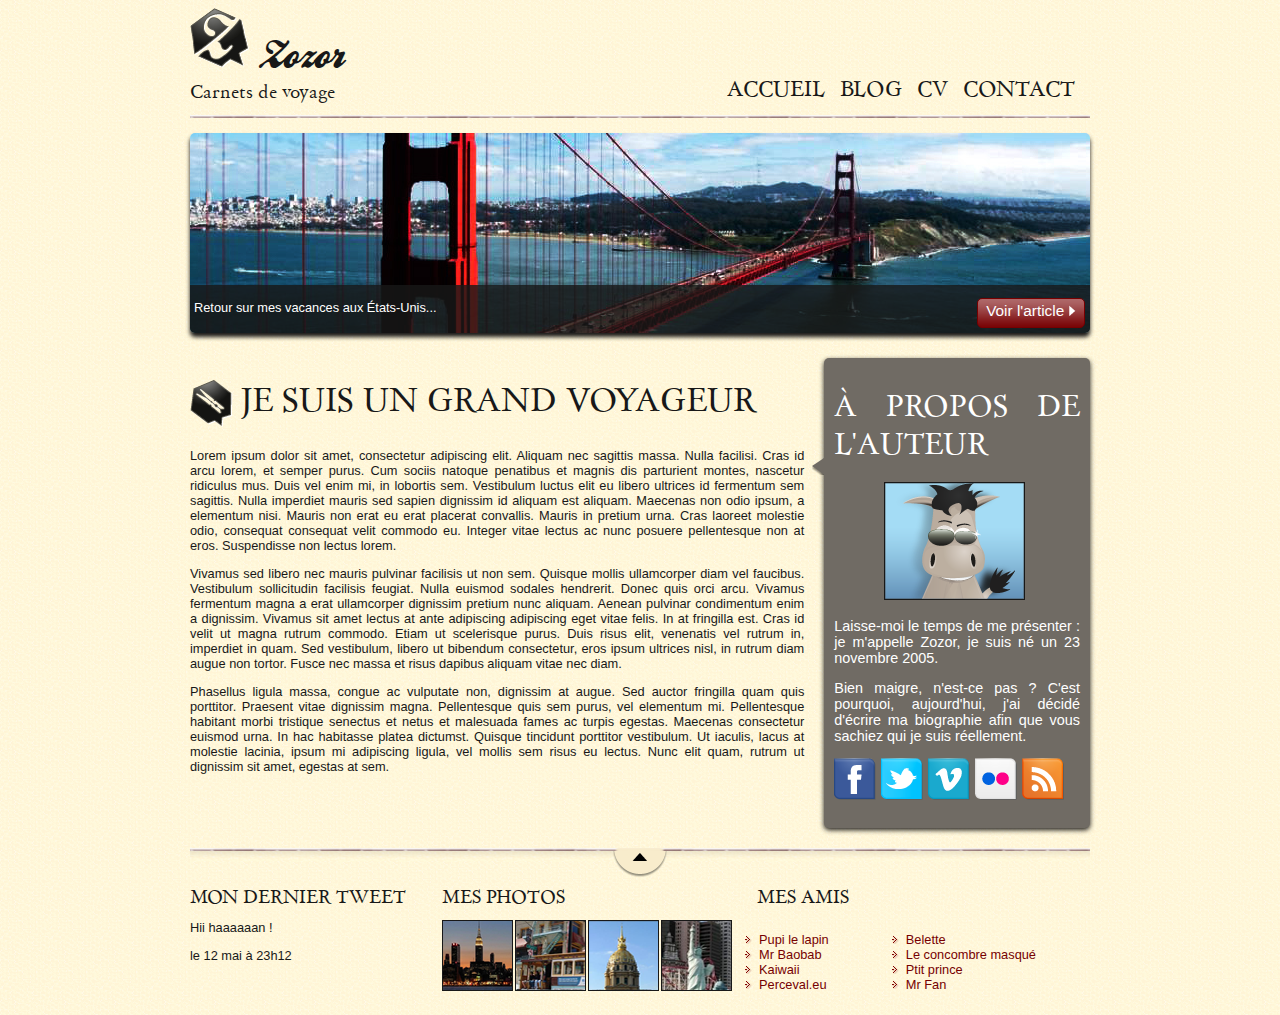
<file: index.html>
<!DOCTYPE html>

<html>

    <head>

        <meta charset="utf-8" />

        <link rel="stylesheet" href="zozor.css" />

        <title>Zozor - Carnets de voyage</title>

    </head>

    

    <body>

        <div id="bloc_page">

            <header>

                <div id="titre_principal">

                    <div id="logo">

                        <img src="images/zozor_logo.png" alt="Logo de Zozor" />

                        <h1>Zozor</h1>    

                    </div>

                    <h2>Carnets de voyage</h2>

                </div>

                

                <nav>

                    <ul>

                        <li><a href="#">Accueil</a></li>

                        <li><a href="#">Blog</a></li>

                        <li><a href="#">CV</a></li>

                        <li><a href="#">Contact</a></li>

                    </ul>

                </nav>

            </header>

            

            <div id="banniere_image">

                <div id="banniere_description">

                    Retour sur mes vacances aux États-Unis...

                    <a href="#" class="bouton_rouge">Voir l'article <img src="images/flecheblanchedroite.png" alt="" /></a>

                </div>

            </div>

            

            <section>

                <article>

                    <h1><img src="images/ico_epingle.png" alt="Catégorie voyage" class="ico_categorie" />Je suis un grand voyageur</h1>

                    <p>Lorem ipsum dolor sit amet, consectetur adipiscing elit. Aliquam nec sagittis massa. Nulla facilisi. Cras id arcu lorem, et semper purus. Cum sociis natoque penatibus et magnis dis parturient montes, nascetur ridiculus mus. Duis vel enim mi, in lobortis sem. Vestibulum luctus elit eu libero ultrices id fermentum sem sagittis. Nulla imperdiet mauris sed sapien dignissim id aliquam est aliquam. Maecenas non odio ipsum, a elementum nisi. Mauris non erat eu erat placerat convallis. Mauris in pretium urna. Cras laoreet molestie odio, consequat consequat velit commodo eu. Integer vitae lectus ac nunc posuere pellentesque non at eros. Suspendisse non lectus lorem.</p>

                    <p>Vivamus sed libero nec mauris pulvinar facilisis ut non sem. Quisque mollis ullamcorper diam vel faucibus. Vestibulum sollicitudin facilisis feugiat. Nulla euismod sodales hendrerit. Donec quis orci arcu. Vivamus fermentum magna a erat ullamcorper dignissim pretium nunc aliquam. Aenean pulvinar condimentum enim a dignissim. Vivamus sit amet lectus at ante adipiscing adipiscing eget vitae felis. In at fringilla est. Cras id velit ut magna rutrum commodo. Etiam ut scelerisque purus. Duis risus elit, venenatis vel rutrum in, imperdiet in quam. Sed vestibulum, libero ut bibendum consectetur, eros ipsum ultrices nisl, in rutrum diam augue non tortor. Fusce nec massa et risus dapibus aliquam vitae nec diam.</p>

                    <p>Phasellus ligula massa, congue ac vulputate non, dignissim at augue. Sed auctor fringilla quam quis porttitor. Praesent vitae dignissim magna. Pellentesque quis sem purus, vel elementum mi. Pellentesque habitant morbi tristique senectus et netus et malesuada fames ac turpis egestas. Maecenas consectetur euismod urna. In hac habitasse platea dictumst. Quisque tincidunt porttitor vestibulum. Ut iaculis, lacus at molestie lacinia, ipsum mi adipiscing ligula, vel mollis sem risus eu lectus. Nunc elit quam, rutrum ut dignissim sit amet, egestas at sem.</p>

                </article>

                <aside>

                    <h1>À propos de l'auteur</h1>

                    <img src="images/bulle.png" alt="" id="fleche_bulle" />

                    <p id="photo_zozor"><img src="images/zozor_classe.png" alt="Photo de Zozor" /></p>

                    <p>Laisse-moi le temps de me présenter : je m'appelle Zozor, je suis né un 23 novembre 2005.</p>

                    <p>Bien maigre, n'est-ce pas ? C'est pourquoi, aujourd'hui, j'ai décidé d'écrire ma biographie afin que vous sachiez qui je suis réellement.</p>

                    <p><img src="images/facebook.png" alt="Facebook" /><img src="images/twitter.png" alt="Twitter" /><img src="images/vimeo.png" alt="Vimeo" /><img src="images/flickr.png" alt="Flickr" /><img src="images/rss.png" alt="RSS" /></p>

                </aside>

            </section>

            

            <footer>

                <div id="tweet">

                    <h1>Mon dernier tweet</h1>

                    <p>Hii haaaaaan !</p>

                    <p>le 12 mai à 23h12</p>

                </div>

                <div id="mes_photos">

                    <h1>Mes photos</h1>

                    <p><img src="images/photo1.jpg" alt="Photographie" /><img src="images/photo2.jpg" alt="Photographie" /><img src="images/photo3.jpg" alt="Photographie" /><img src="images/photo4.jpg" alt="Photographie" /></p>

                </div>

                <div id="mes_amis">

                    <h1>Mes amis</h1>

                    <div id="listes_amis">

                        <ul>

                            <li><a href="#">Pupi le lapin</a></li>

                            <li><a href="#">Mr Baobab</a></li>

                            <li><a href="#">Kaiwaii</a></li>

                            <li><a href="#">Perceval.eu</a></li>

                        </ul>

                        <ul>

                            <li><a href="#">Belette</a></li>

                            <li><a href="#">Le concombre masqué</a></li>

                            <li><a href="#">Ptit prince</a></li>

                            <li><a href="#">Mr Fan</a></li>

                        </ul>

                    </div>

                </div>

            </footer>

        </div>

    </body>

</html>
</file>
<file: zozor.css>
/* Définition des polices personnalisées */

@font-face
{
    font-family: 'BallparkWeiner';
    src: url('polices/ballpark.eot');
    src: url('polices/ballpark.eot?#iefix') format('embedded-opentype'),
         url('polices/ballpark.woff') format('woff'),
         url('polices/ballpark.ttf') format('truetype'),
         url('polices/ballpark.svg#BallparkWeiner') format('svg');
    font-weight: normal;
    font-style: normal;
}

@font-face
{
    font-family: 'Dayrom';
    src: url('polices/dayrom.eot');
    src: url('polices/dayrom.eot?#iefix') format('embedded-opentype'),
         url('polices/dayrom.woff') format('woff'),
         url('polices/dayrom.ttf') format('truetype'),
         url('polices/dayrom.svg#Dayrom') format('svg');
    font-weight: normal;
    font-style: normal;
}


body

{

    background: url('images/fond_jaune.png');

    font-family: 'Trebuchet MS', Arial, sans-serif;

    color: #181818;

}



#bloc_page

{

    width: 900px;

    margin: auto;

}


section h1, footer h1, nav a

{

    font-family: Dayrom, serif;

    font-weight: normal;

    text-transform: uppercase;

}

/* Header */

header
{
    background: url('images/separateur.png') repeat-x bottom;
    display: flex;
    justify-content: space-between;
    align-items: flex-end;
}

#titre_principal
{
    display: flex;
    flex-direction: column;
}

#logo
{
    display: flex;
    flex-direction: row;
    align-items: baseline;
}

#logo img
{
    width: 59px;
    height: 60px;
}

header h1
{
    font-family: 'BallparkWeiner', serif;
    font-size: 2.5em;
    font-weight: normal;
    margin: 0 0 0 10px;
}

header h2
{
    font-family: Dayrom, serif;
    font-size: 1.1em;
    margin-top: 0px;
    font-weight: normal;
}


/* Navigation */


nav ul

{

    list-style-type: none;

    display: flex;

}


nav li

{

    margin-right: 15px;

}


nav a

{

    font-size: 1.3em;

    color: #181818;

    padding-bottom: 3px;

    text-decoration: none;

}


nav a:hover

{

    color: #760001;

    border-bottom: 3px solid #760001;

}


/* Bannière */


#banniere_image

{

    margin-top: 15px;

    height: 200px;

    border-radius: 5px;

    background: url('images/sanfrancisco.jpg') no-repeat;

    position: relative;

    box-shadow: 0px 4px 4px #1c1a19;

    margin-bottom: 25px;

}


#banniere_description

{

    position: absolute;

    bottom: 0;

    border-radius: 0px 0px 5px 5px;

    width: 99.5%;

    height: 33px;

    padding-top: 15px;

    padding-left: 4px;

    background-color: rgba(24,24,24,0.8);

    color: white;

    font-size: 0.8em;

    

}


.bouton_rouge

{

    height: 25px;

    position: absolute;

    right: 5px;

    bottom: 5px;

    background: url('images/fond_degraderouge.png') repeat-x;

    border: 1px solid #760001;

    border-radius: 5px;

    font-size: 1.2em;

    text-align: center;

    padding: 3px 8px 0px 8px;

    color: white;

    text-decoration: none;

}


.bouton_rouge img

{

    border: 0;

}


/* Corps */

section
{
    display: flex;
    margin-bottom: 20px;
}

article, aside
{
    text-align: justify;
}

article
{
    margin-right: 20px;
    flex: 3;
}

.ico_categorie
{
    vertical-align: middle;
    margin-right: 8px;
}

article p
{
    font-size: 0.8em;
}

aside
{
    flex: 1.2;
    position: relative;
    background-color: #706b64;
    box-shadow: 0px 2px 5px #1c1a19;
    border-radius: 5px;
    padding: 10px;
    color: white;
    font-size: 0.9em;
}

#fleche_bulle
{
    position: absolute;
    top: 100px;
    left: -12px;
}

#photo_zozor
{
    text-align: center;
}

#photo_zozor img
{
    border: 1px solid #181818;
}

aside img
{
    margin-right: 5px;
}


/* Footer */


footer

{

    display: flex;

    background:  url('images/ico_top.png') no-repeat top center, url('images/separateur.png') repeat-x top, url('images/ombre.png') repeat-x top;

    padding-top: 25px;

}


footer p, footer ul

{

    font-size: 0.8em;

}


footer h1

{

    font-size: 1.1em;

}



#tweet

{

    width: 28%;

}


#mes_photos

{

    width: 35%;

}


#mes_amis

{

    width: 31%;

}


#mes_photos img

{

    border: 1px solid #181818;

    margin-right: 2px;

}


#listes_amis

{

    display: flex;

    justify-content: space-between;

    margin-top: 0;

}


#mes_amis ul

{

    list-style-image: url('images/ico_liensexterne.png');

    padding-left: 2px;

}


#mes_amis a

{

    text-decoration: none;

    color: #760001;

}
</file>
